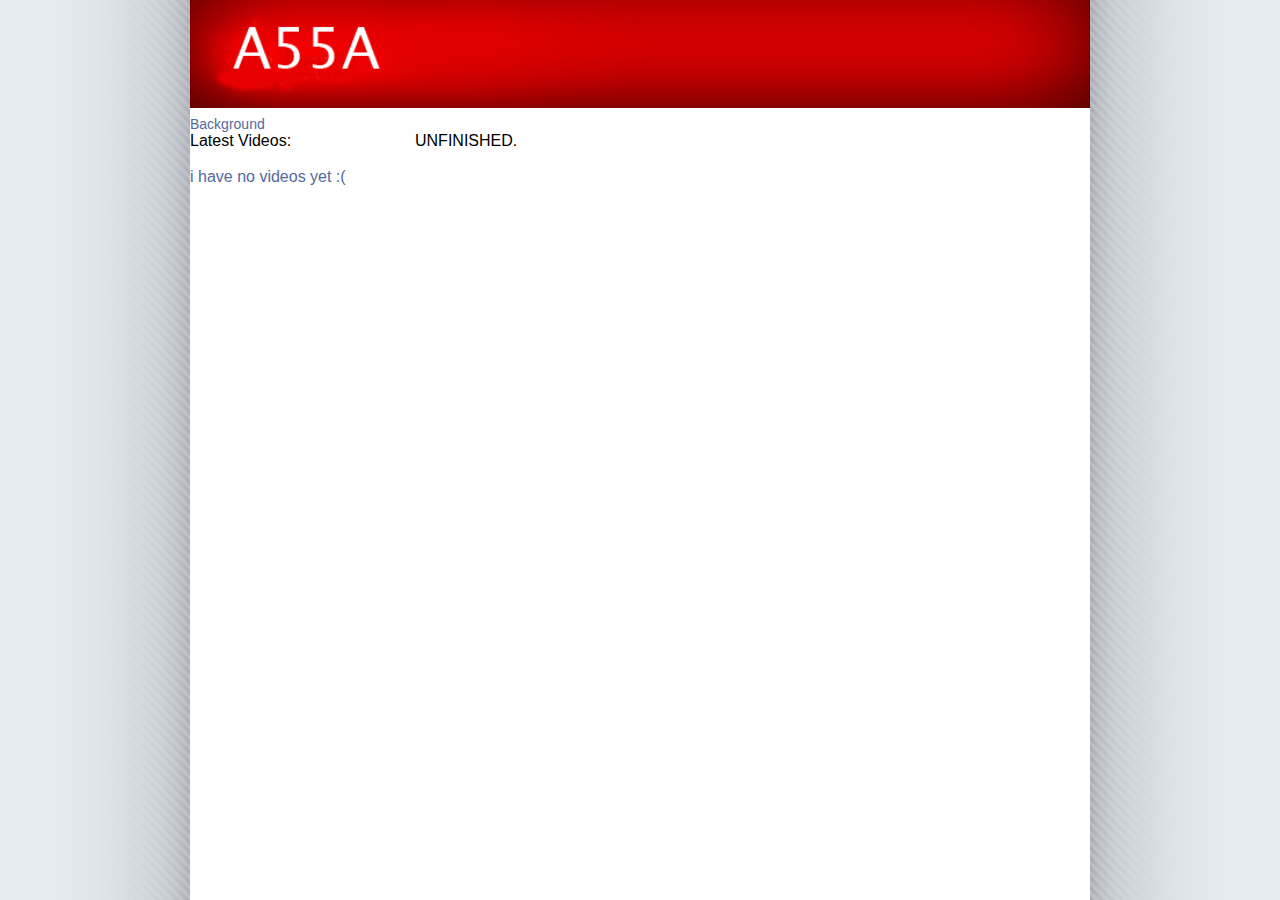
<file: index.html>
<html>
    <head>
<link rel="stylesheet" type="text/css" href="style.css" >
    </head>
<body>
    <img src="headerimage.png" alt="header" class="headerimg"> 
   <br>
    <a class="link" href="bg.png">Background</a>
    <br>
    <div class="sidebar">
       Latest Videos:
       <br>
       <br>
       <a href="404.html">i have no videos yet :(</a>
    </div>
    <div class="maintext">
        UNFINISHED.
    </div>
</body>

</html>
</file>
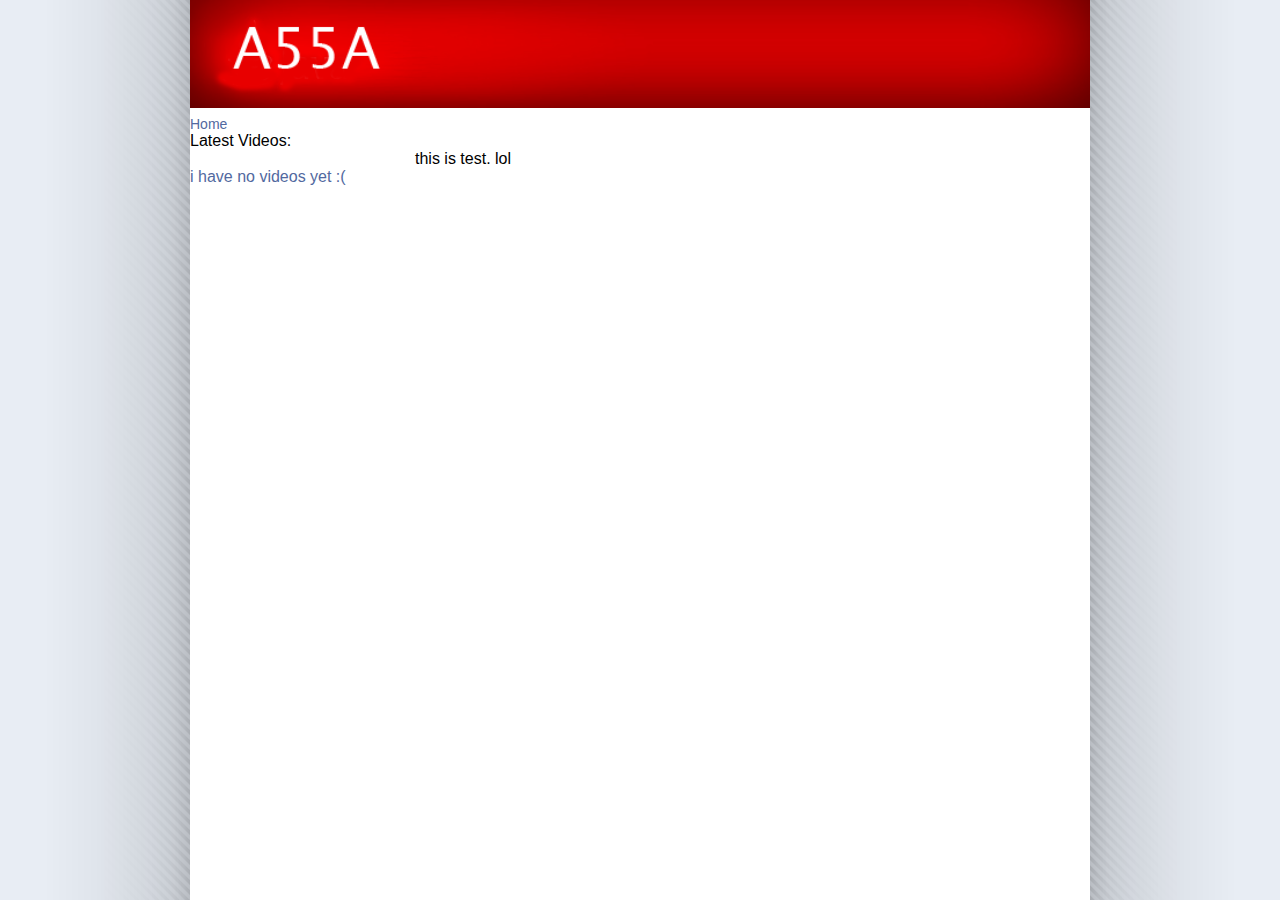
<file: test.html>
<html>
    <head>
<link rel="stylesheet" type="text/css" href="style.css" >
    </head>
<body>
    <img src="headerimage.png" alt="header" class="headerimg"> 
   <br>
    <a class="link" href="index.html">Home</a>
    <br>
    <div class="sidebar">
       Latest Videos:
       <br>
       <br>
       <a href="404.html">i have no videos yet :(</a>
    </div>
    <br>
    <div class="maintext">
        this is test. lol
    </div>
</body>

</html>
</file>
<file: style.css>
* {
	font-family: "Lucida Grande", "Lucida Sans", sans-serif;
	text-align: left;
}
a{
	text-decoration:none;
	color: #5269A0;
	-webkit-transition: 0.5s ease;  
	-moz-transition: 0.5s ease;  
	-o-transition: 0.5s ease;  
	transition: 0.5s ease;
}
a:hover{
	color: #37476C;
	-webkit-transition: 0.2s ease;  
	-moz-transition: 0.2s ease;  
	-o-transition: 0.2s ease;  
	transition: 0.2s ease;
}
html{
	background-image:url("bg.png");
	background-position:center;
	background-repeat:repeat-y;
	background-color:#E8EDF4;
}
body{
	max-width:900px;
	margin-left:auto;
	margin-right:auto;
}
img{
	border: none;
	vertical-align:left;
	margin-top: -10px;
	margin-bottom: -10px;
}
.headerimg {
	display: block;
	margin-left: auto;
	margin-right: auto;
	width: 100%;
  }
  .sidebar {
	  width: 25%;
	  float: left;
  }
  .link {
	  font-size: 14px;
	  font-family: Arial, Helvetica, sans-serif;
  }
/*h2{
	margin: 0.2em;
}*/

#disqus_thread {
	margin: 0 40px;
}
</file>
